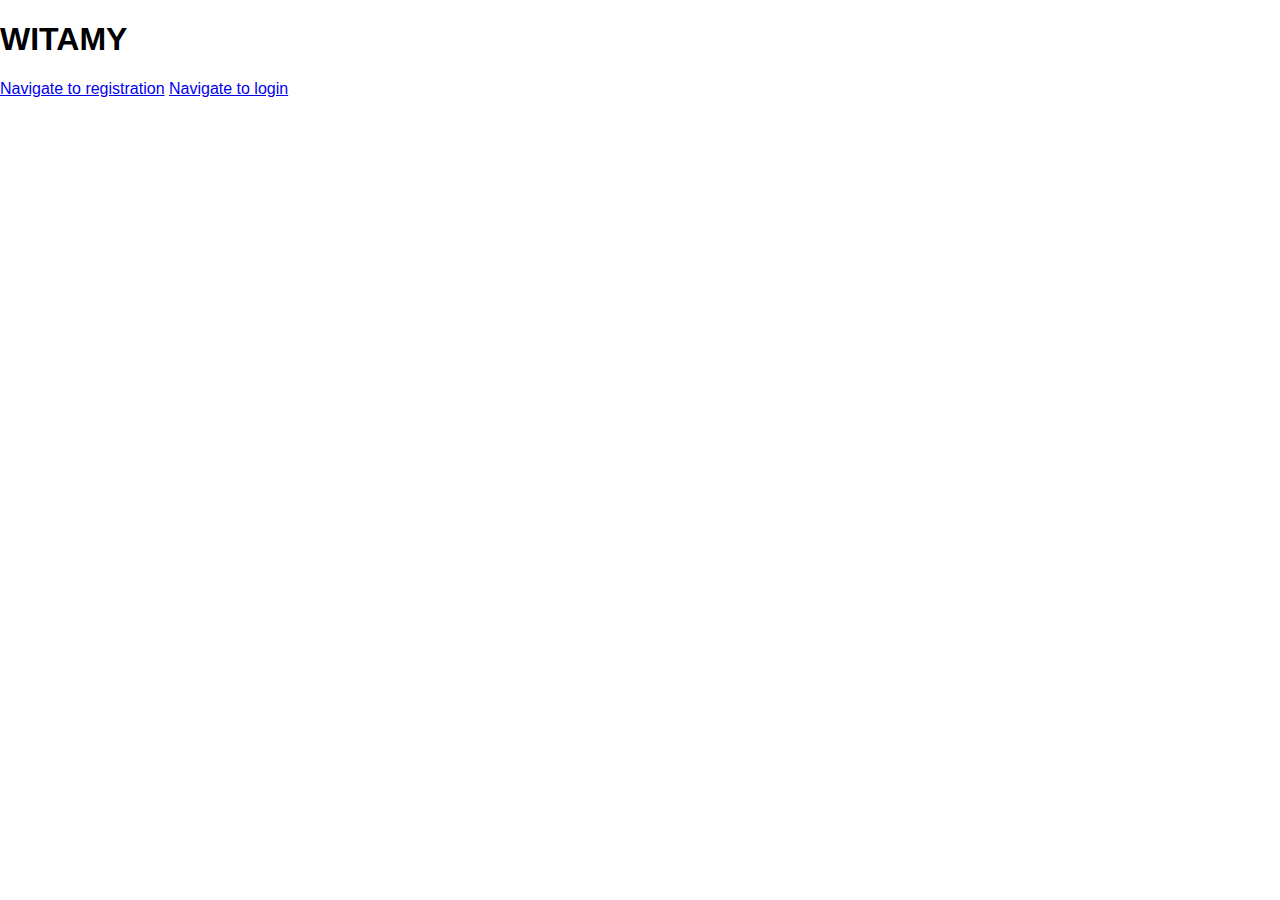
<file: src/main/resources/static/index.html>
<!DOCTYPE html>
<html lang="en">
<head>
    <meta charset="UTF-8">
    <title>Welcome Page</title>
    <link rel="stylesheet" href="css/style.css">
</head>
<body>
    <h1>WITAMY</h1>

    <a href="/register">Navigate to registration</a>
    <a href="/login">Navigate to login</a>

</body>
</html>
</file>
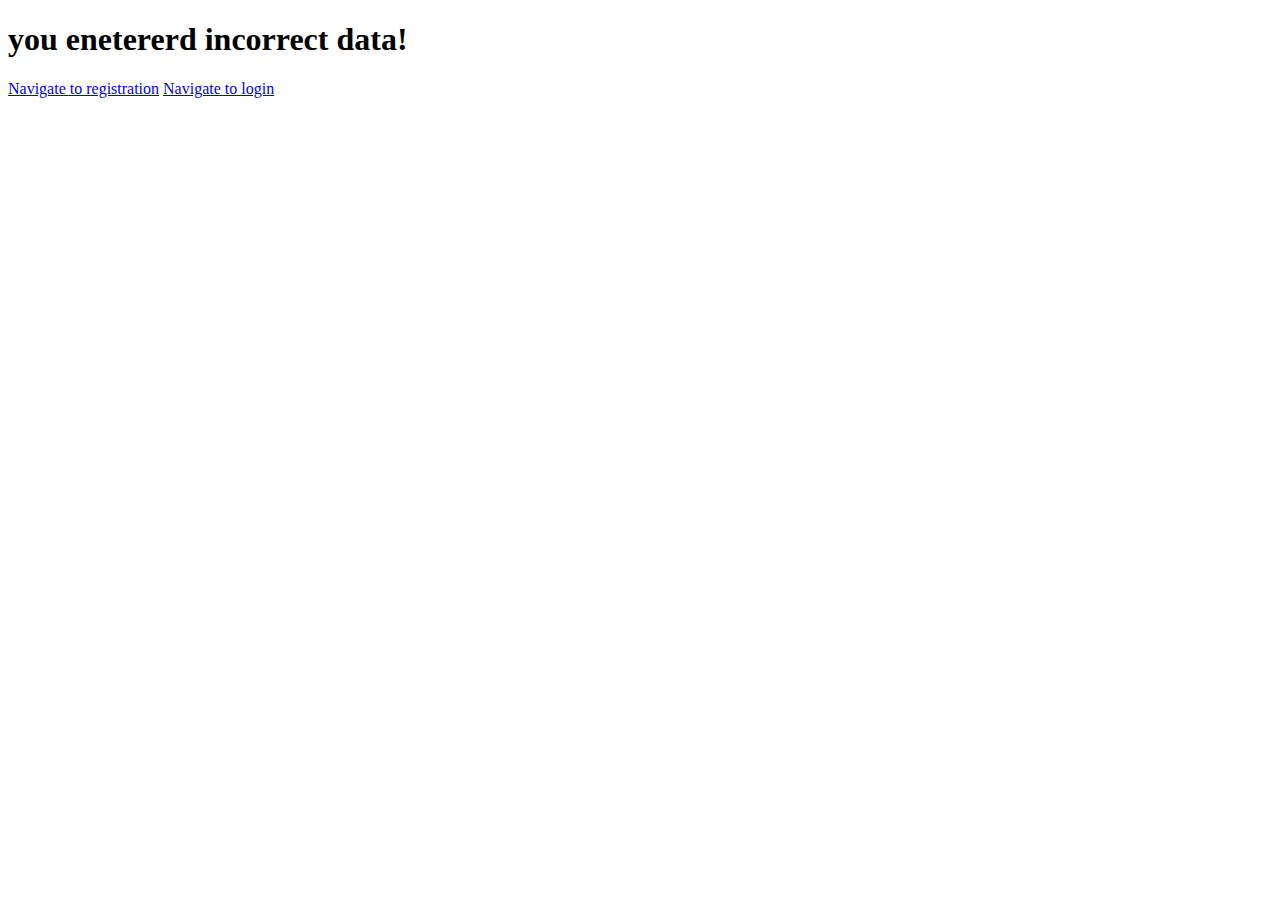
<file: src/main/resources/templates/error_page.html>
<!DOCTYPE html>
<html lang="en">
<head>
    <meta charset="UTF-8">
    <title>Error page</title>
</head>
<body>
<h1>you enetererd incorrect data!</h1>

<a href="/register">Navigate to registration</a>
<a href="/login">Navigate to login</a>
</body>
</html>
</file>
<file: src/main/resources/static/css/style.css>
body {
  margin: 0;
  padding: 0;
  font-family: sans-serif;
  background: url(https://picsum.photos/3000/2000/?image=1015);
  background-size: cover;
  background-repeat: no-repeat;
}
/*
body::before {
  content: "";
  position: absolute;
  top: 0;
  left: 0;
  width: 25%;
  height: 100%;
  background-color: #03a9f4;
  opacity: 0.8;
}
*/
.form {
  position: absolute;
  top: 50%;
  left: 25%;
  transform: translate(-50%, -50%);
  width: 350px;
  min-height: 400px;
  background-color: #fff;
  box-shadow: 0 15px 50px rgba(0, 0, 0, 0.5);
  padding: 50px;
  box-sizing: border-box;
}

.form h2 {
  color: #777;
  margin: 0 0 40px;
  padding: 0;
}

.form .input-box {
  position: relative;
  margin: 20px 0;
}

.form .input-box input {
  width: 100%;
  font-size: 16px;
  border: none;
  border-bottom: 2px solid #777;
  outline: none;
  padding: 10px;
  padding-left: 30px;
  box-sizing: border-box;
  font-weight: bold;
  color: #777;
}

.form .input-box input:focus,
.form .input-box input:valid {
  border-bottom-color: #03a9f4;
}

.form .input-box .fa {
  position: absolute;
  top: 8px;
  left: 5px;
  font-size: 18px;
  color: #777;
}

.form .input-box input[type="submit"] {
  border: none;
  cursor: pointer;
  background-color: #03a9f4;
  color: #fff;
  font-weight: bold;
  transition: 0.5s;
}

.form .input-box input[type="submit"]:hover {
  background-color: #ff4987;
}

.form a {
  text-decoration: none;
  color: #777;
  margin-top: 20px;
  font-weight: bold;
  display: inline-block;
  transition: 0.5s;
}

.form a:hover {
  color: #ff4987;
}
</file>
